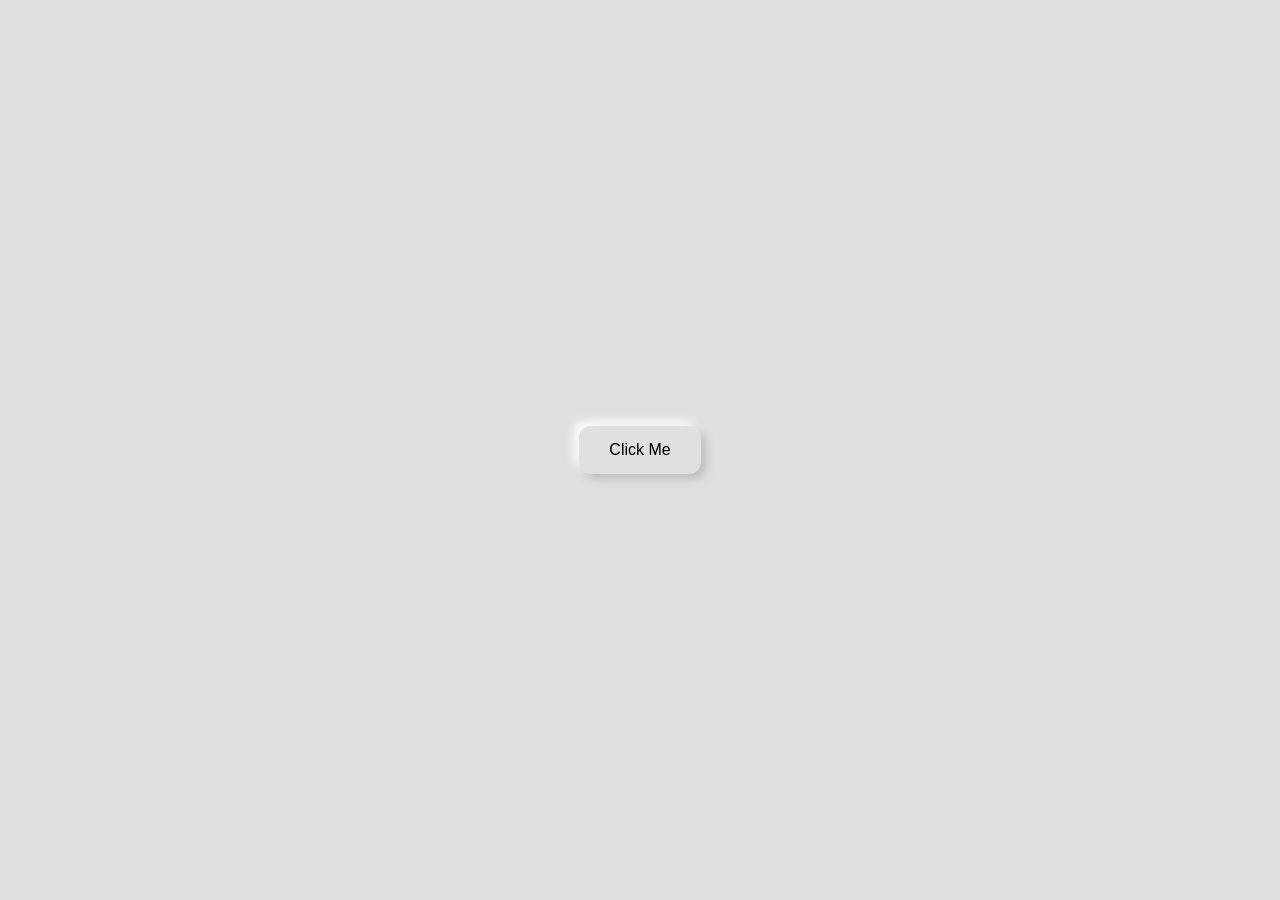
<file: confirm-button -neum/index.html>
<!DOCTYPE html>
<html lang="en">
<head>
    <meta charset="UTF-8">
    <meta name="viewport" content="width=device-width, initial-scale=1.0">
    <title>Confirm Button</title>
    <style>
        body {
            display: flex;
            justify-content: center;
            align-items: center;
            height: 100vh;
            margin: 0;
            background-color: #e0e0e0;
            font-family: Arial, sans-serif;
        }
        .button-container {
            position: relative;
        }
        .button {
            background-color: #e0e0e0;
            color: #000;
            border: none;
            padding: 15px 30px;
            font-size: 16px;
            cursor: pointer;
            border-radius: 12px;
            box-shadow: 5px 5px 10px #bebebe, -5px -5px 10px #ffffff;
            transition: all 0.3s ease;
        }
        .button.confirm {
            background-color: #e0e0e0;
            color: #ff0000;
            box-shadow: 5px 5px 10px #bebebe, -5px -5px 10px #ffffff;
        }
        .button:hover {
            transform: scale(1.1);
            box-shadow: 8px 8px 16px #bebebe, -8px -8px 16px #ffffff;
        }
        .button:active {
            box-shadow: inset 2px 2px 5px #bebebe, inset -2px -2px 5px #ffffff;
        }
    </style>
</head>
<body>
    <div class="button-container">
        <button id="confirmButton" class="button">Click Me</button>
    </div>

    <script>
        const button = document.getElementById('confirmButton');
        let confirmMode = false;
        let confirmTimeout;

        button.addEventListener('click', () => {
            if (confirmMode) {
                alert('Button Pressed!');
                resetButton();
            } else {
                button.classList.add('confirm');
                button.textContent = 'Confirm?';
                confirmMode = true;
                confirmTimeout = setTimeout(resetButton, 3000);
            }
        });

        function resetButton() {
            button.classList.remove('confirm');
            button.textContent = 'Click Me';
            confirmMode = false;
            clearTimeout(confirmTimeout);
        }
    </script>
</body>
</html>
</file>
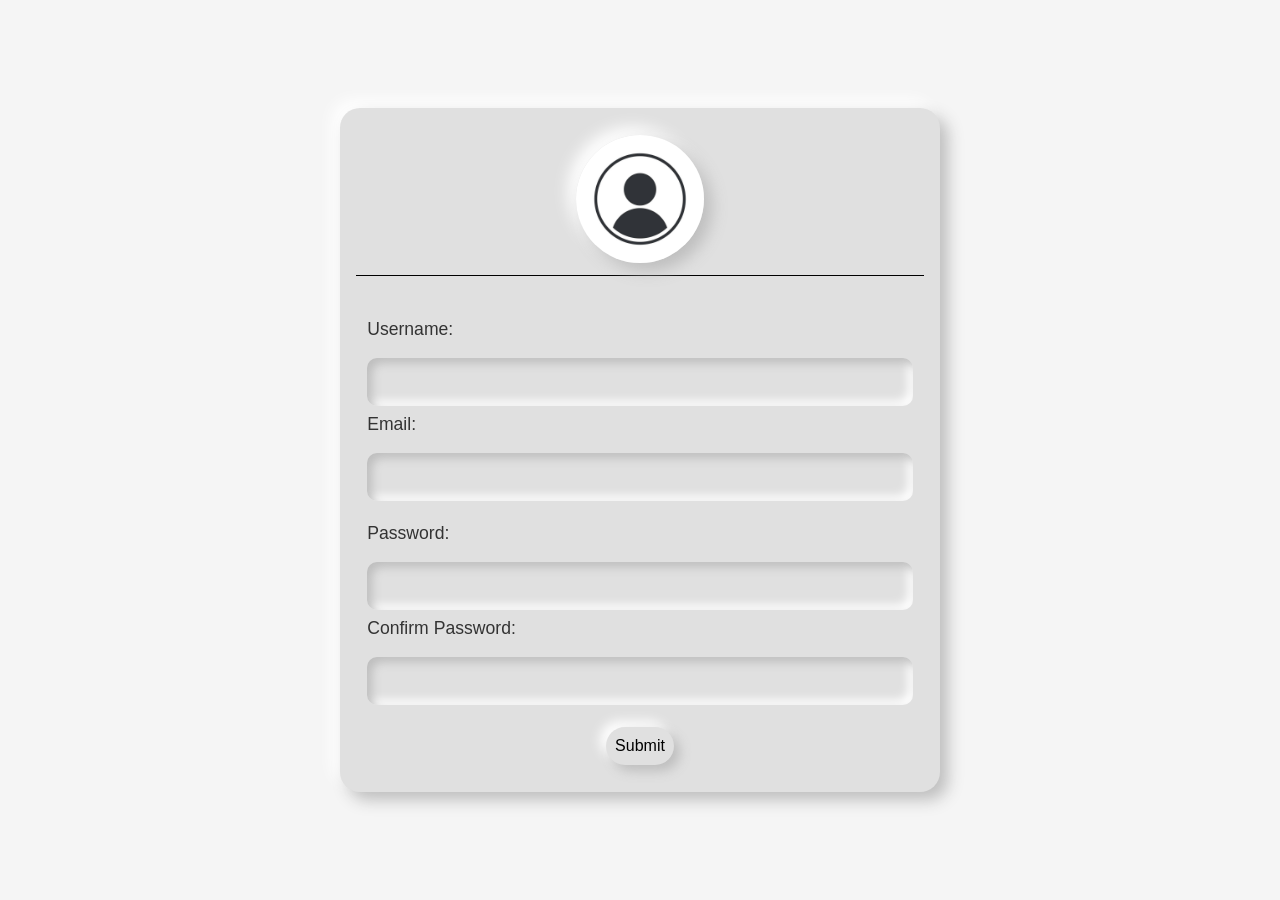
<file: SIgn Up Form -neum/index.html>
<!DOCTYPE html>
<html lang="en">
<head>
    <meta charset="UTF-8">
    <meta name="viewport" content="width=device-width, initial-scale=1.0">
    <link rel="stylesheet" href="styles.css">
    <title>personal form</title>
</head>
<body>
    <main>
    <form>
        <div class="form-fields-div img" >
            <img src="profile.jpg" alt="profile img" width="250px">
        </div>
        <div class="form-fields-div">
            <label for="userName">Username:</label>
            <input type="text" class="inputs" id="userName">

            <label for="email">Email:</label>
            <input type="email" class="inputs" id="email">
        </div>

        <div class="form-fields-div">
            <label for="password">Password:</label>
            <input type="password" class="inputs" id="password">
    
            <label for="confirmPassword">Confirm Password:</label>
            <input type="password" class="inputs" id="confirmPassword">
        </div>

        <div class="form-fields-div">
            <input type="submit" id="form-submit" value="Submit">
        </div>

    </form>
    </main>
</body>
</html>
</file>
<file: SIgn Up Form -neum/styles.css>
* {
    margin: 0;
    padding: 0;
    box-sizing: border-box;
    font-family: Arial, sans-serif;
}
:root {
    --primary-one: #e0e0e0;
    --primary-two: #000;
    --secondary-one: #f5f5f5;
    --secondary-two: #bebebe;
}
main {
    display: flex;
    justify-content: center;
    align-items: center;
    height: 100vh;
    padding: 0 1em; 
    background-color: var(--secondary-one);
}
form {
    display: flex;
    flex-direction: column;
    border-radius: 20px;
    padding: 1em;
    width: 50%;
    max-width: 600px; 
    outline: none;
    background-color: var(--primary-one);
    box-shadow: 8px 8px 16px var(--secondary-two), -8px -8px 16px #ffffff;
    transition: all 0.9s ease;
    transform: scale(1);
}
form:hover {
    box-shadow: 12px 12px 24px rgba(0, 0, 0, 0.2), -12px -12px 24px rgba(255, 255, 255, 0.7);
    transform: scale(1.04);
}

/* Profile Image Section */
.form-fields-div.img {
    border-bottom: 1px solid var(--primary-two);
    margin-bottom: 2em;
    display: flex;
    justify-content: center;
    align-items: center;
}
.form-fields-div.img img {
    width: 8em; 
    border-radius: 50%;
    box-shadow: 8px 8px 16px var(--secondary-two), -8px -8px 16px #ffffff;
    transition: all 0.3s ease;
}
.form-fields-div.img img:hover {
    box-shadow: 12px 12px 24px rgba(0, 0, 0, 0.2), -12px -12px 24px rgba(255, 255, 255, 0.7);
    transform: scale(1.05);
}

/* Input Fields */
.inputs {
    width: 100%;
    padding: 15px;
    border: none;
    border-radius: 10px;
    background-color: var(--primary-one);
    box-shadow: inset 5px 5px 10px var(--secondary-two), inset -5px -5px 10px #ffffff;
    transition: all 0.3s ease;
    font-size: 16px;
    color: #333;
}
.inputs:focus,
.inputs:hover {
    box-shadow: 5px 5px 10px rgba(0, 0, 0, 0.2), -5px -5px 10px rgba(255, 255, 255, 0.7);
    transform: scale(1.02);
    outline: none;
}

/* Labels */
.form-fields-div label {
    margin-bottom: 10px;
    font-size: 1.1rem;
    color: #333;
    display: block;
    transition: all 0.3s ease;
}

/* Form Fields Container */
.form-fields-div {
    display: flex;
    flex-direction: column;
    gap: 0.5em;
    padding: 0.7em;
}

/* Submit Button */
#form-submit {
    font-size: 1em;
    padding: 0.6em;
    margin: auto;
    border-radius: 20px;
    background-color: var(--primary-one);
    box-shadow: 6px 6px 12px var(--secondary-two), -6px -6px 12px #ffffff;
    border: none;
    cursor: pointer;
    transition: all 0.3s ease;
}
#form-submit:hover {
    box-shadow: 3px 3px 6px var(--secondary-two), -3px -3px 6px #ffffff;
    transform: translateY(-5px);
}

/* Media Queries for Responsiveness */
@media (max-width: 768px) {
    form {
        width: 70%; /* Reduce form width on tablets */
        padding: 1em;
    }

    .inputs {
        padding: 12px;
        font-size: 14px; /*smaller screens */
    }

    .form-fields-div label {
        font-size: 1rem;
    }

    .form-fields-div.img img {
        width: 6em; /*  tablets */
    }
}

@media (max-width: 480px) {
    form {
        width: 90%; /* Full width on mobile */
        padding: 1em;
    }

    .inputs {
        padding: 10px;
        font-size: 14px; /*  font size for mobile */
    }

    .form-fields-div.label {
        font-size: 0.9rem; /* Smaller labels for mobile */
    }

    .form-fields-div.img img {
        width: 5em; /* Smaller profile image on mobile */
    }

    #form-submit {
        width: 100%;
        padding: 10px; /* Full-width button on mobile */
    }
}
</file>
